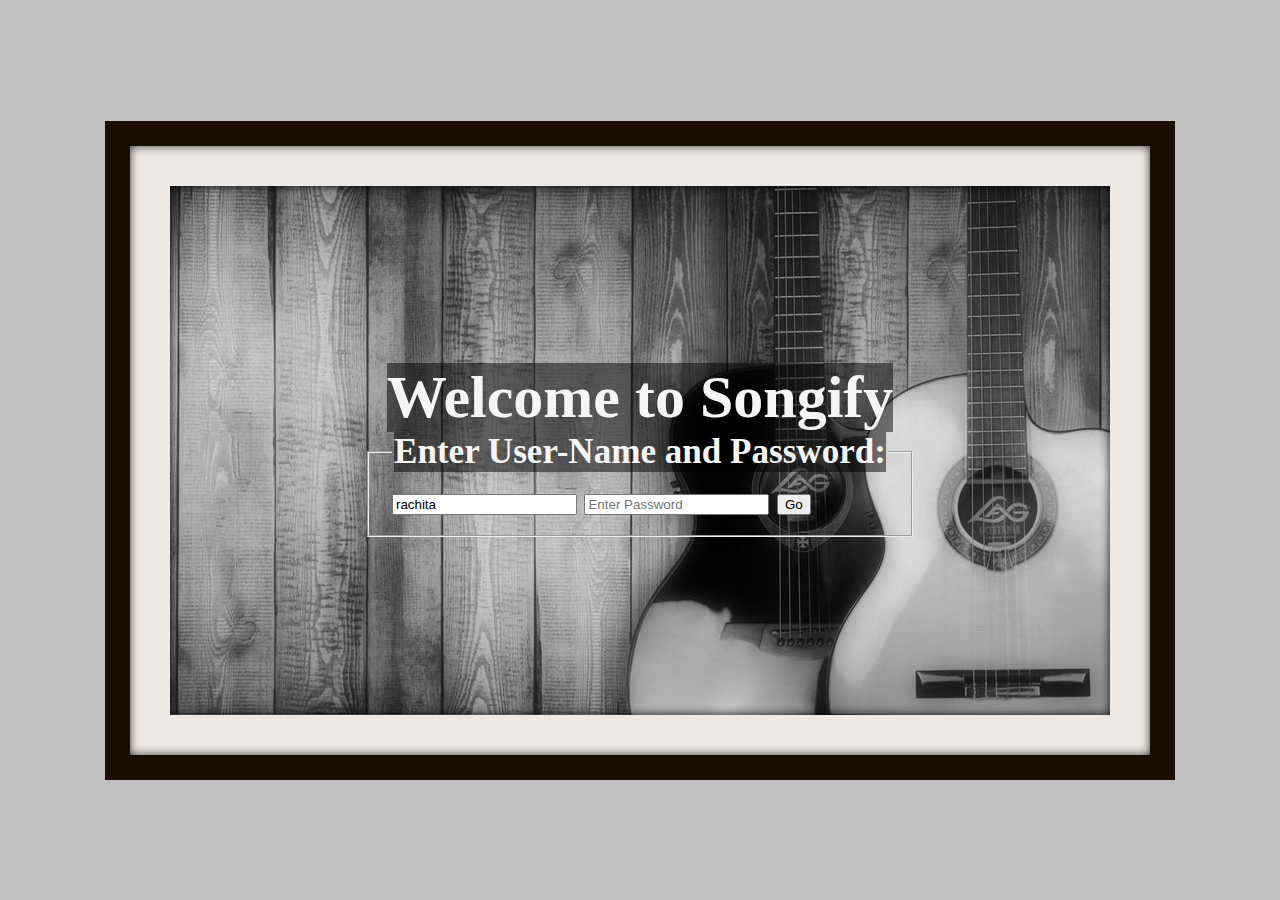
<file: index.html>
<!DOCTYPE html>
<html lang="en">

<head>
    <meta charset="UTF-8">
    <title> Song App</title>
    
    <link rel="stylesheet" type="text/css" href="main.css">
    
    <!-- Style sheet to add audio control icons-->
    <link href="https://use.fontawesome.com/releases/v5.0.8/css/all.css" rel="stylesheet">
</head>

<body onkeydown="playsong(event);">

<div class="wrapper">
        
<!--The welcome screen, which asks for user information-->
        
        <section class="welcome-screen">
                    
                    <h1> Welcome to Songify </h1>
                                
            <div class="input-wrapper">
                
                    <fieldset>
                        <legend><h3>Enter User-Name and Password:</h3></legend>
                          <input type="text" placeholder="Enter User Name" id="name-input" value="rachita">
                          <input type="password" placeholder="Enter Password" id="password-input">
                        <button> Go </button>
                    </fieldset>
                
            </div>
       
        </section>
        
<!-- The main screen, when the user logs in -->
        
        <div class="main hidden">
            <header>
                <div class="right floated user-name"> 
                </div>
                <button id="logout">Log-out</button>
                              
            </header>
            
            <section class="content">
                
                <audio src=""></audio>
                
      <!-- The Song Playlist -->      
                    <div class="song-list">
                              <div class="list-headers">
                                <div> Title </div>
                                <div> Artist </div>
                                <div> Album </div>
                                <div> Duration </div>
                             </div>
                             <div class="current-song-wrapper">
                                    <img class="current-song-image">
                                    <div>
                                      <p class="current-song-name"></p>
                                      <p class="current-song-album"></p>
                                    </div>
                            </div>
                     </div>
                
                 <label class="totalsongs"> </label><br/>
                 <button class="playall">Play All </button>
           </section>
            
            <footer>
            
            <div>
                <!--Displays the Progress bar for the song-->
                <div class="progress-wrapper">
                        <span class="time-elapsed"> </span>
                        <div class="player-progress">
                            <div class="progress-filled"> </div>
                        </div>
                        <span class="song-duration"></span>
                </div>
                 
                 <!--Displays the Play icon for the song-->
                <div class="player-buttons">
                    <i class="fa fa-play clickable play-icon"></i>
                </div>
                       
            
            </div>
           </footer>
            
        </div>
</div>
    
     <script src="jquery.js"> </script> 
    
  <script src="main.js"> </script>
</body>
</html>
</file>
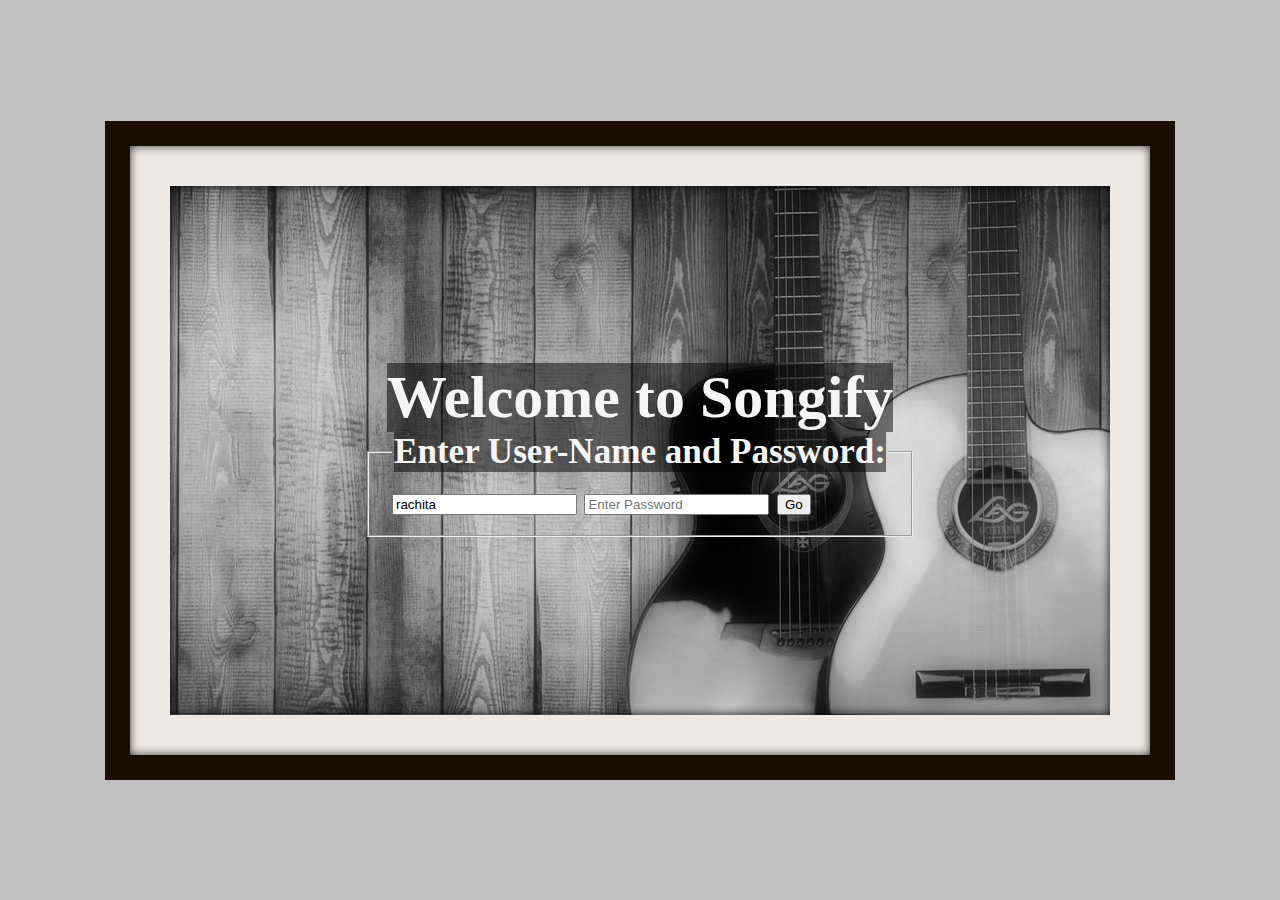
<file: keypress event.html>
<!DOCTYPE html>
<html lang="en">
<head>
    <meta charset="UTF-8">
    <title> Song App</title>
    
    <link rel="stylesheet" type="text/css" href="main.css">
    
    <!-- Style sheet to add audio control icons-->
    <link href="https://use.fontawesome.com/releases/v5.0.8/css/all.css" rel="stylesheet">
</head>

<body>
    <div class="wrapper">
        
<!--The welcome screen, which asks user information-->
        
        <section class="welcome-screen">
                    
                    <h1> Welcome to Songify </h1>
                                
            <div class="input-wrapper">
                
                    <fieldset>
                        <legend><h3>Enter User-Name and Password:</h3></legend>
                          <input type="text" placeholder="Enter User Name" id="name-input" value="rachita">
                          <input type="password" placeholder="Enter Password" id="password-input">
                        <button> Go </button>
                    </fieldset>
                
            </div>
       
        </section>
        
<!-- The main screen, when the user logs in -->
        
        <div class="main hidden">
            <header>
                <div class="right floated user-name"> 
                </div>
                <button id="logout">Log-out</button>
            </header>
            
            <section class="content">
                <audio src="song.mp3"></audio>
            </section>
            
            <footer>
            <div>
                <div class="player-buttons">
                    <i class="fa fa-play clickable play-icon"></i>
                </div>
            </div>
           </footer>
            
        </div>
    </div>
    
     <script src="jquery.js"> </script> 
    
    <script>
            
        //jQuery Code for validating user-name and displaying welcome message
        
            $('.welcome-screen button').on('click', function() {
            
                var name = $('#name-input').val();
            
                if(name.length > 2) {
                                        var message = "Welcome, " +  name;
                                        
                                        //Displaying welcome message in the main class
                                        
                                        $('.main .user-name').text(message);
                                        $('.welcome-screen').addClass('hidden');
                                        $('.main').removeClass('hidden');
                                    } 
                    else{
                            $('#name-input').addClass('error');
                        }
            
           });
        
        
        //jQuery code to allow the user to log-out and go-back to the Welcome Screen
            
            $('#logout').on('click',function(){

                $('.welcome-screen').removeClass('hidden');
                $('.main').addClass('hidden');


            });
                
                //jQuery code to play and pause the song, and pause-play icon chnages accordingly.
        
               $('.play-icon').on('click',function(){
                                                         var song = document.querySelector('audio');
                                                          
                                if(song.paused == true){
                                                            console.log('Playing');
                                                            $('.play-icon').removeClass('fa-play');
                                                            $('.play-icon').addClass('fa-pause');
                                                            song.play();
                                                       }
                                                  else {
                                                            console.log('Pausing');
                                                            $('.play-icon').removeClass('fa-pause');
                                                            $('.play-icon').addClass('fa-play');
                                                            song.pause();
                                                        }
               }); 
        
                
                //jQuery code to play and pause the song using spacebar.
                $('body').on('keypress',function(event){
                                                              if(event.keyCode == 32){
                                                                  var x=event.keyCode;
                                                                  console.log(x);
                                                                  
                                                                  var song = document.querySelector('audio');
                                                                if(song.paused == true) {
                                                                                            $('.play-icon').removeClass('fa-play');
                                                                                            $('.play-icon').addClass('fa-pause');
                                                                                            song.play();
                                                                }
                                                                else {
                                                                        $('.play-icon').removeClass('fa-pause');
                                                                        $('.play-icon').addClass('fa-play');
                                                                        song.pause(); 
                                                                }
                                                              }
                                                         }); 
    
            
        
    </script>
</body>
</html>
</file>
<file: main.css>
*,
*:after,
*:before {
    box-sizing: border-box;
}

html,
body {
    height: 100%;
    width: 100%;
    border: 0;
    margin: 0;
    font-size: 16px;
}

h1,h3 {
    border: 0;
    margin: 0;
    background-color:rgba(0,0,0,.5);
    color:whitesmoke;
    }

.wrapper {
    height: 100%;
    width: 100%;
    background-color:silver;
}

.welcome-screen {
    height: 100%;
    width: 100%;
    display: flex;
    flex-direction: column;
    justify-content:center;
    align-items: center;
    background: url(guitar.jpeg) no-repeat center fixed;
    color:white;
    font-size:30px;
    font-weight:bolder;
}

.main {
    width: 100%;
    height: 100%;
    display: flex;
    flex-direction: column;
    color: white;
    background-color: #1f1f1f;
}
    

.main header {
    height: 80px;
    background-color: #282828;
    padding: 1rem;
    color: #FFF;
}


#logout {
    font-size:28px;
    margin-left:590px;
    font-family:fantasy;
    border:1px solid black;
}

.play-all {
    font-size: 1.3rem;
}

.main .content {
    flex:1;
   background:url('guitar2.jpeg') no-repeat center fixed;
   background-size: cover;
}

.main footer {
    height: 80px;
    background-color:silver;
    padding-top: 1rem;
}

.player-buttons {
    display:flex;
    font-size: 2.5rem;
    justify-content: center;
    align-items: center;
    color:black;
}

.hidden {
    display: none;
}

.right.floated {
    text-align: center;
    font-size:40px;
    color:white;
    background-color:darkgoldenrod;
}

.clickable {
    cursor: pointer;
    
}

.error {
    border: 2px solid red;
}

.total-songs {
    margin-top: 2%;
}
.progress-wrapper {
    margin-top: 0.3rem;
    display: flex;
    justify-content: center;
    align-items: center;
}

.progress-wrapper span {
    color: #959595;
}

.player-progress {
    height: 8px;
    width: 700px;
    background-color: darkgoldenrod;
    border-radius: 4px;
    margin-right: 6px;
    margin-left: 6px;
}

.progress-filled {
    background-color: #959595;
    height: 8px;
    border-radius: 4px;
    width: 0;

}

.time-left {
    text-align: center;
    color: #959595;
}

.main .content {
    width: 90%;
    margin: 2rem auto;
    background-color: gainsboro;
}

.list-headers {
    padding-bottom: 0.1rem;
    border-bottom: 1px solid rgba(255,255,255,0.5);
}

.list-headers > div {
    width: 15%;
    display: inline-block;
}

.list-headers > div:first-child {
    width: 20%;
}

.song-list {
  width: 75%;
  margin: 0 auto;
  background:rgba(0,0,0,0.5);
  font-size:16px;
  text-align: center;
  font-weight:bolder;
}

.song-list .song {
    padding-top: 0.5rem;
    padding-bottom: 0.5rem;
    border-bottom: 1px solid rgba(255,255,255,0.5);
    min-height: 50px;
    cursor: pointer;
   
}

a {
    color: white;
    display: none;
}

.song:hover a {
    display: inline;
}

.song > span {
    display: inline-block;
    width: 15%;
    overflow: hidden;
    height: 1rem;
}
.song > span:first-child {
    width: 20%;
}

.song-list .song:hover {
    background-color: #282828;
}

.content {
    position: relative;
}
.current-song-wrapper {
    position: absolute;
    bottom: 0;
    display: flex;
}

.current-song-image {
    height: 100px;
    width: 100px;
    margin-right: 1rem;
}

#submit-song {
  border: 1px solid white;
  padding: 20px;
  width: 300px;
}
#submit-song > span {
  margin: 0 auto;
}

.input-container {
  width: 150px;
  margin: 10px 0 10px 40px ;
}

.input-container > input {
  height: 20px;
  width: 200px;
}

.lyrics-container {
  width: 20%;
  height: 200px;
  overflow:scroll;
  border: 1px solid white ;
  display:inline-block;
}

content {
    position: relative;
}
.current-song-wrapper {
    position: absolute;
    bottom: 0;
    display: flex;
}

.current-song-image {
    height: 100px;
    width: 100px;
    margin-right: 1rem;
}

.current-song-name {
    font-size: 1.4rem;
    margin-top: 4px;
    margin-bottom: 0;
}

.current-song-album {
    margin-top: 0.4rem;
}

.totalsongs{
    font-size:25px;
    font-style:oblique;
    text-align:center;
}
.playall
{
    border:1px solid darkgoldenrod;
    background-color: darkgoldenrod;
    width:200px;
    font-size:20px;
}
</file>
